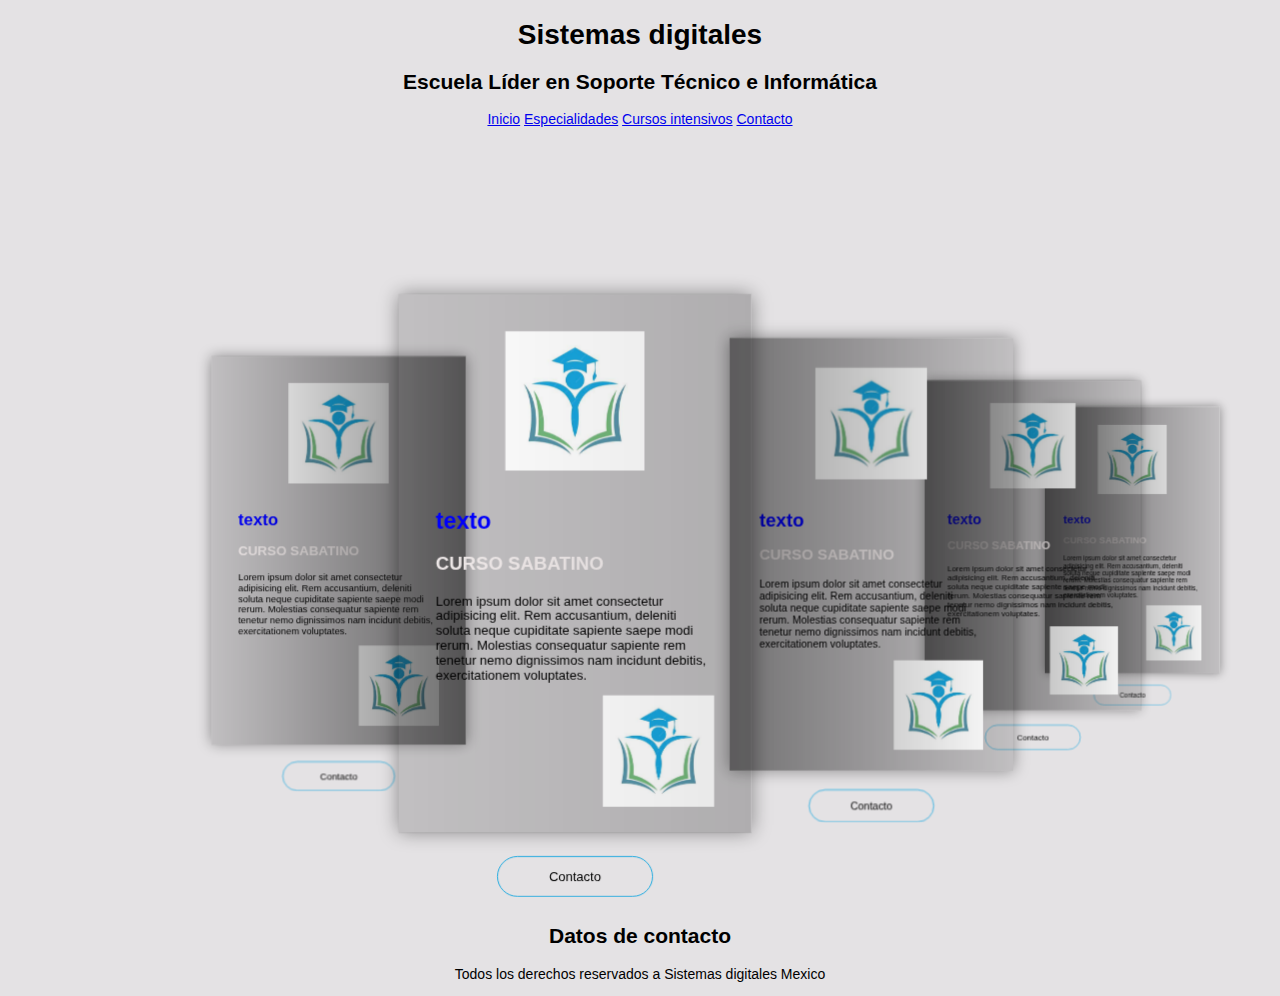
<file: index.html>
<!DOCTYPE html>
<html lang="esp">
<head>
    <meta charset="UTF-8">
    <title>Home</title>
    <link rel="stylesheet" href="https://cdnjs.cloudflare.com/ajax/libs/font-awesome/6.6.0/css/all.min.css" integrity="sha512-Kc323vGBEqzTmouAECnVceyQqyqdsSiqLQISBL29aUW4U/M7pSPA/gEUZQqv1cwx4OnYxTxve5UMg5GT6L4JJg==" crossorigin="anonymous" referrerpolicy="no-referrer" />
    <link
    rel="stylesheet"
    href="https://cdn.jsdelivr.net/npm/swiper@11/swiper-bundle.min.css"
    />
    <link rel="stylesheet" href="css/styles.css">
</head>
<body>

    <header>
        
        <h1 class="titulo">Sistemas digitales</h1>
        <h2 class="subtitulo">Escuela Líder en Soporte Técnico e Informática</h2>

        <div class="navbar">
            <nav class="menuNav contenedor">
                <a href="#">Inicio</a>
                <a href="#">Especialidades</a>
                <a href="#">Cursos intensivos</a>
                <a href="#">Contacto</a>

            </nav>
        </div>
        
        
    </header>
        <div class="swiper mySwiper">
            <div class="swiper-wrapper" >

                <div class="swiper-slide">
                    <div class="icons">
                        <i class="fa-solid fa-circle-arrow-left"></i>
                        <img id="logo" src="sources/galery/logo.png" alt="imagen curso">
                        <i class="fa-solid fa-circle-arrow-right"></i>
                    </div>

                    <div class="product-content">
                        <div class="product-txt">
                            <span>texto</span>
                            <h3>Curso sabatino</h3>
                            <p>Lorem ipsum dolor sit amet consectetur adipisicing elit. Rem accusantium, deleniti soluta neque cupiditate sapiente saepe modi rerum. Molestias consequatur sapiente rem tenetur nemo dignissimos nam incidunt debitis, exercitationem voluptates.</p>
                        </div>
                        <div class="product-img">
                            <img src="sources/galery/logo.png" alt="imagen curso">
                        </div>
                    </div>
                    <a href="#" class="btn-1">Contacto</a>
                </div>

                <div class="swiper-slide">
                    <div class="icons">
                        <i class="fa-solid fa-circle-arrow-left"></i>
                        <img id="logo" src="sources/galery/logo.png" alt="imagen curso">
                        <i class="fa-solid fa-circle-arrow-right"></i>
                    </div>

                    <div class="product-content">
                        <div class="product-txt">
                            <span>texto</span>
                            <h3>Curso sabatino</h3>
                            <p>Lorem ipsum dolor sit amet consectetur adipisicing elit. Rem accusantium, deleniti soluta neque cupiditate sapiente saepe modi rerum. Molestias consequatur sapiente rem tenetur nemo dignissimos nam incidunt debitis, exercitationem voluptates.</p>
                        </div>
                        <div class="product-img">
                            <img src="sources/galery/logo.png" alt="imagen curso">
                        </div>
                    </div>
                    <a href="#" class="btn-1">Contacto</a>
                </div>               
                <div class="swiper-slide">
                    <div class="icons">
                        <i class="fa-solid fa-circle-arrow-left"></i>
                        <img id="logo" src="sources/galery/logo.png" alt="imagen curso">
                        <i class="fa-solid fa-circle-arrow-right"></i>
                    </div>

                    <div class="product-content">
                        <div class="product-txt">
                            <span>texto</span>
                            <h3>Curso sabatino</h3>
                            <p>Lorem ipsum dolor sit amet consectetur adipisicing elit. Rem accusantium, deleniti soluta neque cupiditate sapiente saepe modi rerum. Molestias consequatur sapiente rem tenetur nemo dignissimos nam incidunt debitis, exercitationem voluptates.</p>
                        </div>
                        <div class="product-img">
                            <img src="sources/galery/logo.png" alt="imagen curso">
                        </div>
                    </div>
                    <a href="#" class="btn-1">Contacto</a>
                </div>               
                <div class="swiper-slide">
                    <div class="icons">
                        <i class="fa-solid fa-circle-arrow-left"></i>
                        <img id="logo" src="sources/galery/logo.png" alt="imagen curso">
                        <i class="fa-solid fa-circle-arrow-right"></i>
                    </div>

                    <div class="product-content">
                        <div class="product-txt">
                            <span>texto</span>
                            <h3>Curso sabatino</h3>
                            <p>Lorem ipsum dolor sit amet consectetur adipisicing elit. Rem accusantium, deleniti soluta neque cupiditate sapiente saepe modi rerum. Molestias consequatur sapiente rem tenetur nemo dignissimos nam incidunt debitis, exercitationem voluptates.</p>
                        </div>
                        <div class="product-img">
                            <img src="sources/galery/logo.png" alt="imagen curso">
                        </div>
                    </div>
                    <a href="#" class="btn-1">Contacto</a>
                </div>
                <div class="swiper-slide">
                    <div class="icons">
                        <i class="fa-solid fa-circle-arrow-left"></i>
                        <img id="logo" src="sources/galery/logo.png" alt="imagen curso">
                        <i class="fa-solid fa-circle-arrow-right"></i>
                    </div>

                    <div class="product-content">
                        <div class="product-txt">
                            <span>texto</span>
                            <h3>Curso sabatino</h3>
                            <p>Lorem ipsum dolor sit amet consectetur adipisicing elit. Rem accusantium, deleniti soluta neque cupiditate sapiente saepe modi rerum. Molestias consequatur sapiente rem tenetur nemo dignissimos nam incidunt debitis, exercitationem voluptates.</p>
                        </div>
                        <div class="product-img">
                            <img src="sources/galery/logo.png" alt="imagen curso">
                        </div>
                    </div>
                    <a href="#" class="btn-1">Contacto</a>
                </div>                
            </div>
        </div>
      
    
    <footer>
        <h2 class="footer">Datos de contacto</h2>
        <p class="derechos">Todos los derechos reservados a Sistemas digitales Mexico</p>
    </footer>
   
    <script src="https://cdn.jsdelivr.net/npm/swiper@9/swiper-bundle.min.js"></script>
    <script>
        var swiper= new Swiper(".mySwiper",{
            effect: "coverflow",
            grabCursor: true,
            centerSlides: true,
            slidesPerView:"auto",
            loop:true, 
            coverflowEffect: {
                depth:500,
                modifer:1,
                slidesShadows:true,
                rotate:0,
                stretch:0
            }
        })
    </script>

</body>
</html>
</file>
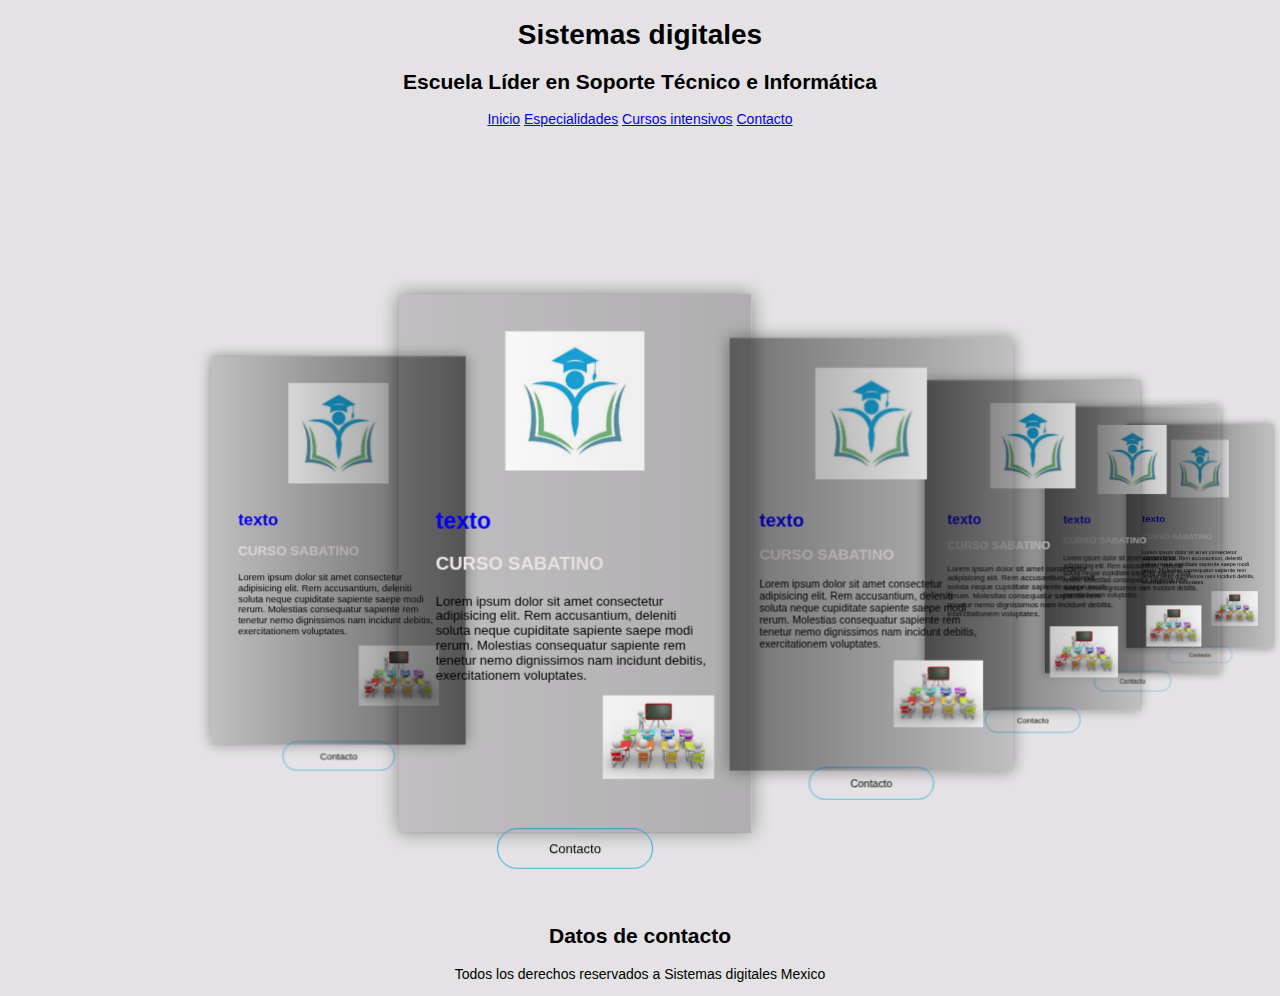
<file: Source/pages/index/Index.html>
<!DOCTYPE html>
<html lang="esp">
<head>
    <meta charset="UTF-8">
    <title>Home</title>
    <link rel="stylesheet" href="https://cdnjs.cloudflare.com/ajax/libs/font-awesome/6.6.0/css/all.min.css" integrity="sha512-Kc323vGBEqzTmouAECnVceyQqyqdsSiqLQISBL29aUW4U/M7pSPA/gEUZQqv1cwx4OnYxTxve5UMg5GT6L4JJg==" crossorigin="anonymous" referrerpolicy="no-referrer" />
    <link
    rel="stylesheet"
    href="https://cdn.jsdelivr.net/npm/swiper@11/swiper-bundle.min.css"
    />
    <link rel="stylesheet" href="../css/style.css">
</head>
<body>

    <header>
        
        <h1 class="titulo">Sistemas digitales</h1>
        <h2 class="subtitulo">Escuela Líder en Soporte Técnico e Informática</h2>

        <div class="navbar">
            <nav class="menuNav contenedor">
                <a href="#">Inicio</a>
                <a href="#">Especialidades</a>
                <a href="#">Cursos intensivos</a>
                <a href="#">Contacto</a>

            </nav>
        </div>
        
        
    </header>
        <div class="swiper mySwiper">
            <div class="swiper-wrapper" >

                <div class="swiper-slide">
                    <div class="icons">
                        <i class="fa-solid fa-circle-arrow-left"></i>
                        <img id="logo" src="../sources/galery/logo.png" alt="imagen curso">
                        <i class="fa-solid fa-circle-arrow-right"></i>
                    </div>

                    <div class="product-content">
                        <div class="product-txt">
                            <span>texto</span>
                            <h3>Curso sabatino</h3>
                            <p>Lorem ipsum dolor sit amet consectetur adipisicing elit. Rem accusantium, deleniti soluta neque cupiditate sapiente saepe modi rerum. Molestias consequatur sapiente rem tenetur nemo dignissimos nam incidunt debitis, exercitationem voluptates.</p>
                        </div>
                        <div class="product-img">
                            <img src="../sources/galery/imagen.png" alt="imagen curso">
                        </div>
                    </div>
                    <a href="#" class="btn-1">Contacto</a>
                </div>
                
                <div class="swiper-slide">
                    <div class="icons">
                        <i class="fa-solid fa-circle-arrow-left"></i>
                        <img id="logo" src="../sources/galery/logo.png" alt="imagen curso">
                        <i class="fa-solid fa-circle-arrow-right"></i>
                    </div>

                    <div class="product-content">
                        <div class="product-txt">
                            <span>texto</span>
                            <h3>Curso sabatino</h3>
                            <p>Lorem ipsum dolor sit amet consectetur adipisicing elit. Rem accusantium, deleniti soluta neque cupiditate sapiente saepe modi rerum. Molestias consequatur sapiente rem tenetur nemo dignissimos nam incidunt debitis, exercitationem voluptates.</p>
                        </div>
                        <div class="product-img">
                            <img src="../sources/galery/imagen.png" alt="imagen curso">
                        </div>
                    </div>
                    <a href="#" class="btn-1">Contacto</a>
                </div>
                
                <div class="swiper-slide">
                    <div class="icons">
                        <i class="fa-solid fa-circle-arrow-left"></i>
                        <img id="logo" src="../sources/galery/logo.png" alt="imagen curso">
                        <i class="fa-solid fa-circle-arrow-right"></i>
                    </div>

                    <div class="product-content">
                        <div class="product-txt">
                            <span>texto</span>
                            <h3>Curso sabatino</h3>
                            <p>Lorem ipsum dolor sit amet consectetur adipisicing elit. Rem accusantium, deleniti soluta neque cupiditate sapiente saepe modi rerum. Molestias consequatur sapiente rem tenetur nemo dignissimos nam incidunt debitis, exercitationem voluptates.</p>
                        </div>
                        <div class="product-img">
                            <img src="../sources/galery/imagen.png" alt="imagen curso">
                        </div>
                    </div>
                    <a href="#" class="btn-1">Contacto</a>
                </div>

                <div class="swiper-slide">
                    <div class="icons">
                        <i class="fa-solid fa-circle-arrow-left"></i>
                        <img id="logo" src="../sources/galery/logo.png" alt="imagen curso">
                        <i class="fa-solid fa-circle-arrow-right"></i>
                    </div>

                    <div class="product-content">
                        <div class="product-txt">
                            <span>texto</span>
                            <h3>Curso sabatino</h3>
                            <p>Lorem ipsum dolor sit amet consectetur adipisicing elit. Rem accusantium, deleniti soluta neque cupiditate sapiente saepe modi rerum. Molestias consequatur sapiente rem tenetur nemo dignissimos nam incidunt debitis, exercitationem voluptates.</p>
                        </div>
                        <div class="product-img">
                            <img src="../sources/galery/imagen.png" alt="imagen curso">
                        </div>
                    </div>
                    <a href="#" class="btn-1">Contacto</a>
                </div>                

                <div class="swiper-slide">
                    <div class="icons">
                        <i class="fa-solid fa-circle-arrow-left"></i>
                        <img id="logo" src="../sources/galery/logo.png" alt="imagen curso">
                        <i class="fa-solid fa-circle-arrow-right"></i>
                    </div>

                    <div class="product-content">
                        <div class="product-txt">
                            <span>texto</span>
                            <h3>Curso sabatino</h3>
                            <p>Lorem ipsum dolor sit amet consectetur adipisicing elit. Rem accusantium, deleniti soluta neque cupiditate sapiente saepe modi rerum. Molestias consequatur sapiente rem tenetur nemo dignissimos nam incidunt debitis, exercitationem voluptates.</p>
                        </div>
                        <div class="product-img">
                            <img src="../sources/galery/imagen.png" alt="imagen curso">
                        </div>
                    </div>
                    <a href="#" class="btn-1">Contacto</a>
                </div>


                <div class="swiper-slide">
                    <div class="icons">
                        <i class="fa-solid fa-circle-arrow-left"></i>
                        <img id="logo" src="../sources/galery/logo.png" alt="imagen curso">
                        <i class="fa-solid fa-circle-arrow-right"></i>
                    </div>

                    <div class="product-content">
                        <div class="product-txt">
                            <span>texto</span>
                            <h3>Curso sabatino</h3>
                            <p>Lorem ipsum dolor sit amet consectetur adipisicing elit. Rem accusantium, deleniti soluta neque cupiditate sapiente saepe modi rerum. Molestias consequatur sapiente rem tenetur nemo dignissimos nam incidunt debitis, exercitationem voluptates.</p>
                        </div>
                        <div class="product-img">
                            <img src="../sources/galery/imagen.png" alt="imagen curso">
                        </div>
                    </div>
                    <a href="#" class="btn-1">Contacto</a>
                </div>                

            </div>
        </div>
      
    
    <footer>
        <h2 class="footer">Datos de contacto</h2>
        <p class="derechos">Todos los derechos reservados a Sistemas digitales Mexico</p>
    </footer>
   
    <script src="https://cdn.jsdelivr.net/npm/swiper@9/swiper-bundle.min.js"></script>
    <script>
        var swiper= new Swiper(".mySwiper",{
            effect: "coverflow",
            grabCursor: true,
            centerSlides: true,
            slidesPerView:"auto",
            loop:true, 
            coverflowEffect: {
                depth:500,
                modifer:1,
                slidesShadows:true,
                rotate:0,
                stretch:0
            }
        })
    </script>

</body>
</html>
</file>
<file: css/styles.css>
body{
    position: relative;
    height: 100%;
    text-align: center;
}
body{
    background-color:#3232;
    font-family: helvetica Neve, Helvetica;
    font-size: 14px;
    color: black;
    margin: 0;
    padding: 0;

}
.swiper{
    width: 100%;
    padding: 150px 0 50px 0;
}
.swiper-slide{
    width: 300px;
    height: 500px;
    background-color: #32323232;
    box-shadow: 0 0 20px rgb(0, 0, 0, 0.4);
    padding: 40px;
}
.icons {
    display: flex;
    justify-content: space-between;
    align-items: center;
    margin-bottom:  40px;
}
.icons i{
    font-size:  20px;
    color: rgb(45, 30, 175);

}

.icons img {
    width: 120 px;
}
.pruduct-content{
    display: flex;
    justify-content: space-between;
}
.product-txt{
    flex-basis: 50%;
    text-align: left;
}
.product-txt span{
    font-size: 25px;
    color: blue;
    font-weight: bold;
}
.product-txt h3{
    font-size: 20px;
    color: rgb(240, 234, 234);
    text-transform: uppercase;

}
.product-txt p{
    font-size: 14px;
    color: black;
}
.product-img{
 flex-basis: 50px;   
 text-align: right;
}
.product-img img{
width: 120px;    
}
.btn-1 {
    display:  inline-block;
    padding: 13px 55px;
    border: 1px solid rgb(17, 166, 224);
    border-radius: 25px;
    color: black;
    text-decoration: none;
    margin-top: 50px;
}

#logo{
    height: 150px;
    width: 150px;
}
</file>
<file: Source/pages/css/style.css>
body{
    position: relative;
    height: 100%;
    text-align: center;
}
body{
    background-color:#3232;
    font-family: helvetica Neve, Helvetica;
    font-size: 14px;
    color: black;
    margin: 0;
    padding: 0;

}
.swiper{
    width: 100%;
    padding: 150px 0 50px 0;
}
.swiper-slide{
    width: 300px;
    height: 500px;
    background-color: #32323232;
    box-shadow: 0 0 20px rgb(0, 0, 0, 0.4);
    padding: 40px;
}
.icons {
    display: flex;
    justify-content: space-between;
    align-items: center;
    margin-bottom:  40px;
}
.icons i{
    font-size:  20px;
    color: rgb(45, 30, 175);

}

.icons img {
    width: 120 px;
}
.pruduct-content{
    display: flex;
    justify-content: space-between;
}
.product-txt{
    flex-basis: 50%;
    text-align: left;
}
.product-txt span{
    font-size: 25px;
    color: blue;
    font-weight: bold;
}
.product-txt h3{
    font-size: 20px;
    color: rgb(240, 234, 234);
    text-transform: uppercase;

}
.product-txt p{
    font-size: 14px;
    color: black;
}
.product-img{
 flex-basis: 50px;   
 text-align: right;
}
.product-img img{
width: 120px;    
}
.btn-1 {
    display:  inline-block;
    padding: 13px 55px;
    border: 1px solid rgb(17, 166, 224);
    border-radius: 25px;
    color: black;
    text-decoration: none;
    margin-top: 50px;
}

#logo{
    height: 150px;
    width: 150px;
}
</file>
